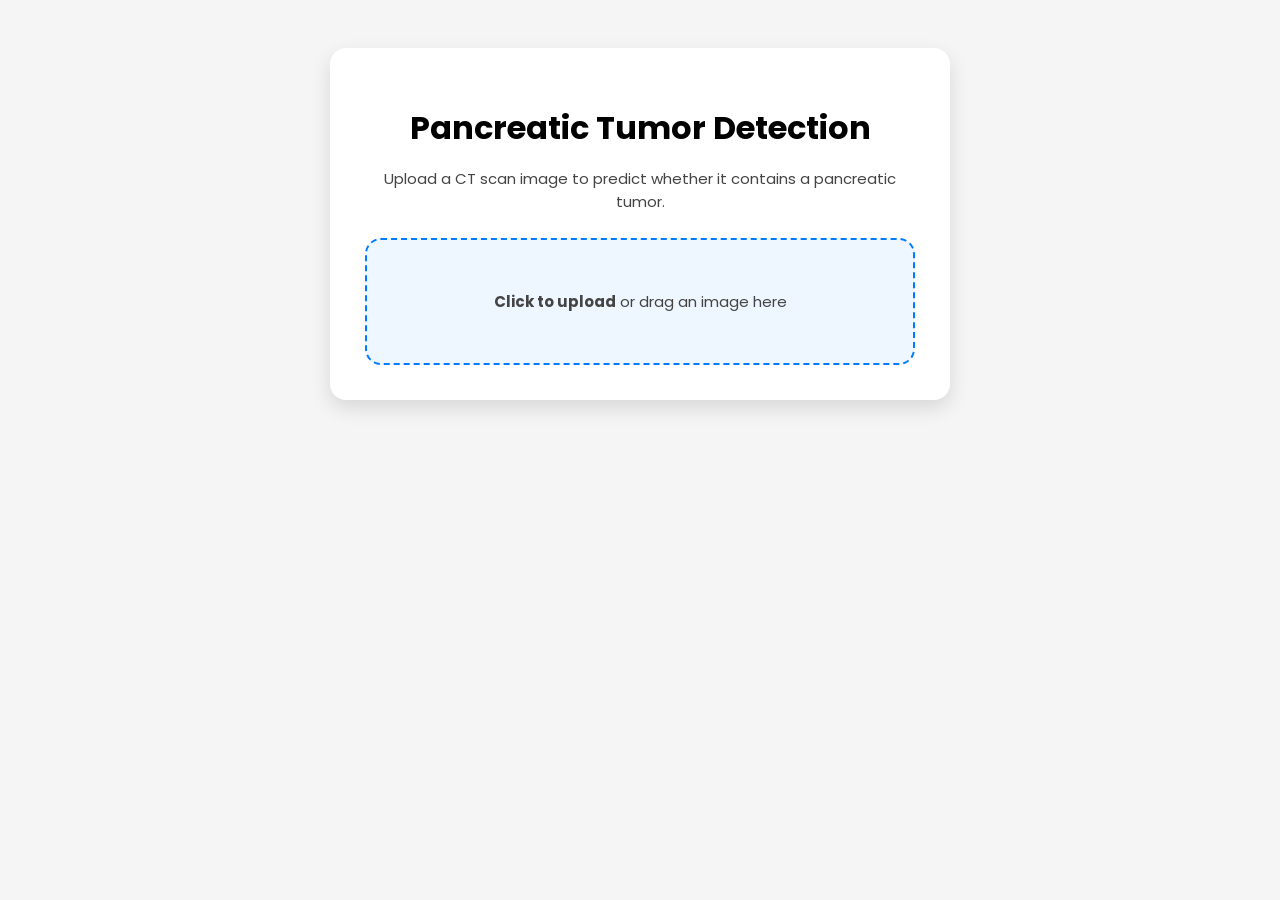
<file: templates/index.html>
<!DOCTYPE html>
<html lang="en">
<head>
    <meta charset="UTF-8">
    <meta name="viewport" content="width=device-width, initial-scale=1.0">
    <title>Pancreatic Tumor Detection</title>

    <!-- Google Font -->
    <link href="https://fonts.googleapis.com/css2?family=Poppins:wght@300;500;700&display=swap" rel="stylesheet">

    <style>
        body {
            font-family: "Poppins", sans-serif;
            background: #f5f5f5;
            display: flex;
            justify-content: center;
            padding-top: 40px;
        }

        .container {
            width: 550px;
            background: white;
            padding: 35px;
            border-radius: 16px;
            text-align: center;
            box-shadow: 0 8px 20px rgba(0, 0, 0, 0.12);
        }

        h1 {
            font-size: 32px;
            margin-bottom: 10px;
            font-weight: 700;
        }

        p {
            color: #444;
            font-size: 15px;
        }

        #upload-area {
            margin-top: 25px;
            padding: 35px;
            border: 2px dashed #007bff;
            border-radius: 16px;
            cursor: pointer;
            transition: 0.3s;
            background: #eef6ff;
        }

        #upload-area:hover {
            background: #dfeeff;
        }

        #preview-img {
            width: 100%;
            margin-top: 20px;
            display: none;
            border-radius: 12px;
        }

        .btn {
            margin-top: 25px;
            background: #007bff;
            padding: 12px 22px;
            color: white;
            border: none;
            border-radius: 10px;
            cursor: pointer;
            font-size: 16px;
            transition: 0.3s;
            width: 80%;
        }

        .btn:hover {
            background: #0056d2;
        }

        input[type="file"] {
            display: none;
        }
    </style>
</head>

<body>

<div class="container">
    <h1>Pancreatic Tumor Detection</h1>
    <p>Upload a CT scan image to predict whether it contains a pancreatic tumor.</p>

    <!-- Upload Box -->
    <div id="upload-area" onclick="document.getElementById('image-input').click();">
        <p><b>Click to upload</b> or drag an image here</p>
    </div>

    <!-- Hidden File Input -->
    <form id="upload-form" action="/predict" method="POST" enctype="multipart/form-data">
        <input type="file" name="image" id="image-input" accept="image/*" onchange="showPreview(event)">
        
        <!-- Preview Image -->
        <img id="preview-img" />

        <!-- Submit Button -->
        <button type="submit" class="btn" id="predict-btn" style="display:none;">
            Predict Tumor
        </button>
    </form>
</div>


<script>
// Show image preview and enable button
function showPreview(event) {
    let file = event.target.files[0];
    let preview = document.getElementById("preview-img");
    let btn = document.getElementById("predict-btn");

    if (file) {
        preview.src = URL.createObjectURL(file);
        preview.style.display = "block";
        btn.style.display = "block";
    }
}
</script>

</body>
</html>
</file>
